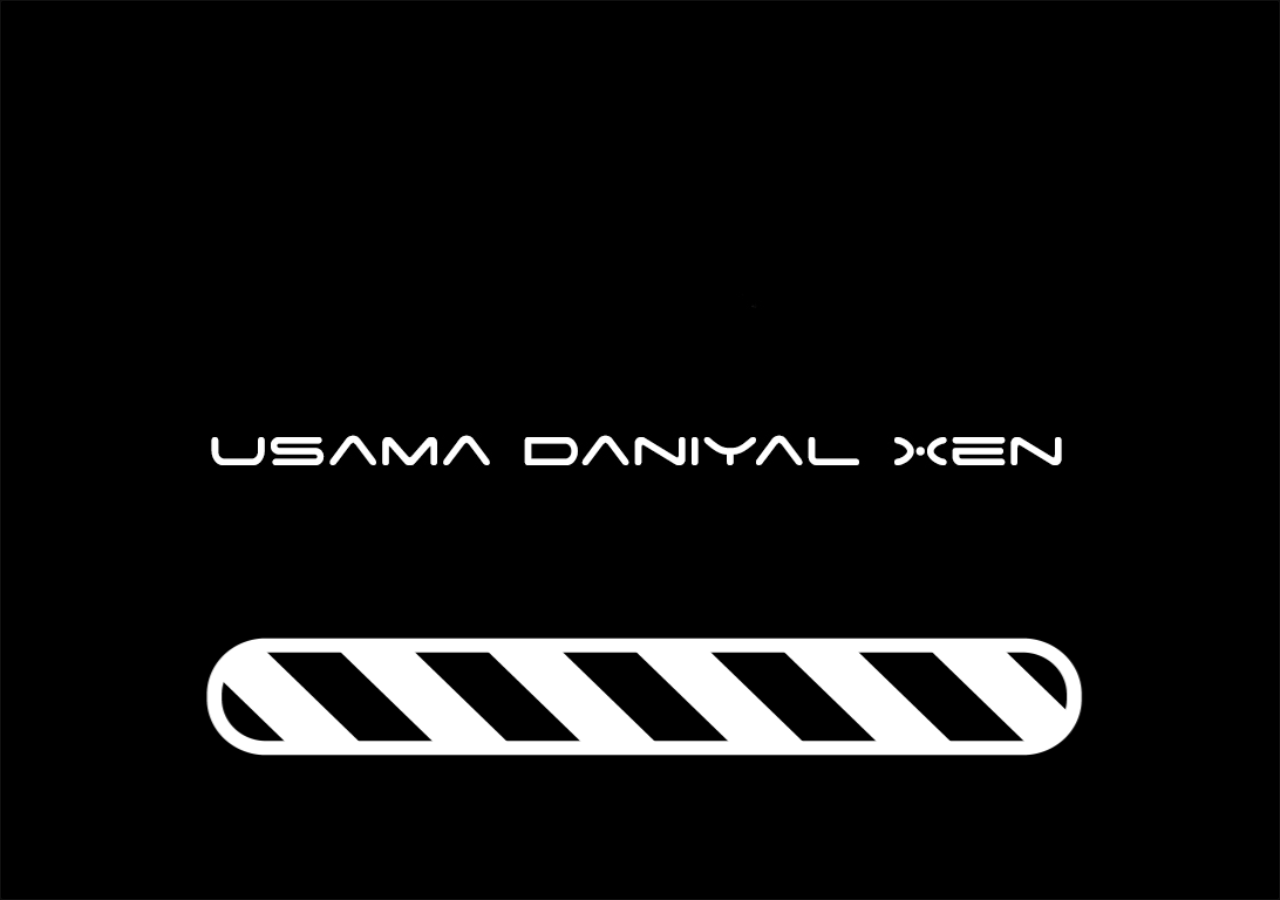
<file: ben-10-power-surge/index.html>
<!DOCTYPE HTML>
<html>
    <head>

    	<title>Ben 10 Power Surge - UDX</title>
    	<!-- Favicon -->
        <link rel="icon" href="assets/images/favicon.png" type="image/jpg">
        <meta name="viewport" content="width=device-width, initial-scale=1.0, maximum-scale=1.0, minimal-ui">
        <meta content="text/html;charset=utf-8" http-equiv="Content-Type">
        <meta content="utf-8" http-equiv="encoding">
        <meta http-equiv="X-UA-Compatible" content="IE=edge,chrome=1">
        <meta name="description" content="Ben 10 Power Surge - HTML5 Game">

        <!-- This is to enable fullscreen when you save the page as a bookmark to the phone desktop. -->
        <meta name="apple-mobile-web-app-capable" content="yes">
        <meta name="mobile-web-app-capable" content="yes">
        <meta name="apple-mobile-web-app-status-bar-style" content="black-translucent">

        <script src="js/libs/pixi/pixi.min.js"></script>
        <script src="js/libs/pixi/pixi-spine.min.js"></script>
        <script src="js/libs/pixi-particles.js"></script>
        <script src="js/libs/p2/p2.js"></script>
        <script src="js/libs/signals.min.js"></script>
        <script src="js/libs/greensock/TweenMax.min.js"></script>
        <script src="js/libs/howler.min.js"></script>
        <script src="js/libs/bowser/bowser.min.js"></script>
        <script src="js/libs/jquery-2.1.4.min.js"></script>

        <script src="p3.min.js"></script>
        <script src="bundle.min.js"></script>

        <style>
            body {
                background-image: none;
                background-color: #000000;
            }
            #game {
                position: absolute;
                width: 100%;
                height: 100%;
            }
        </style>
    </head>

    <body>
        <div id="game"></div>
        <script>
            var language = "en";
            var main = new Main(1024, 768);
            main.init();
        </script>
    </body>
</html>
</file>
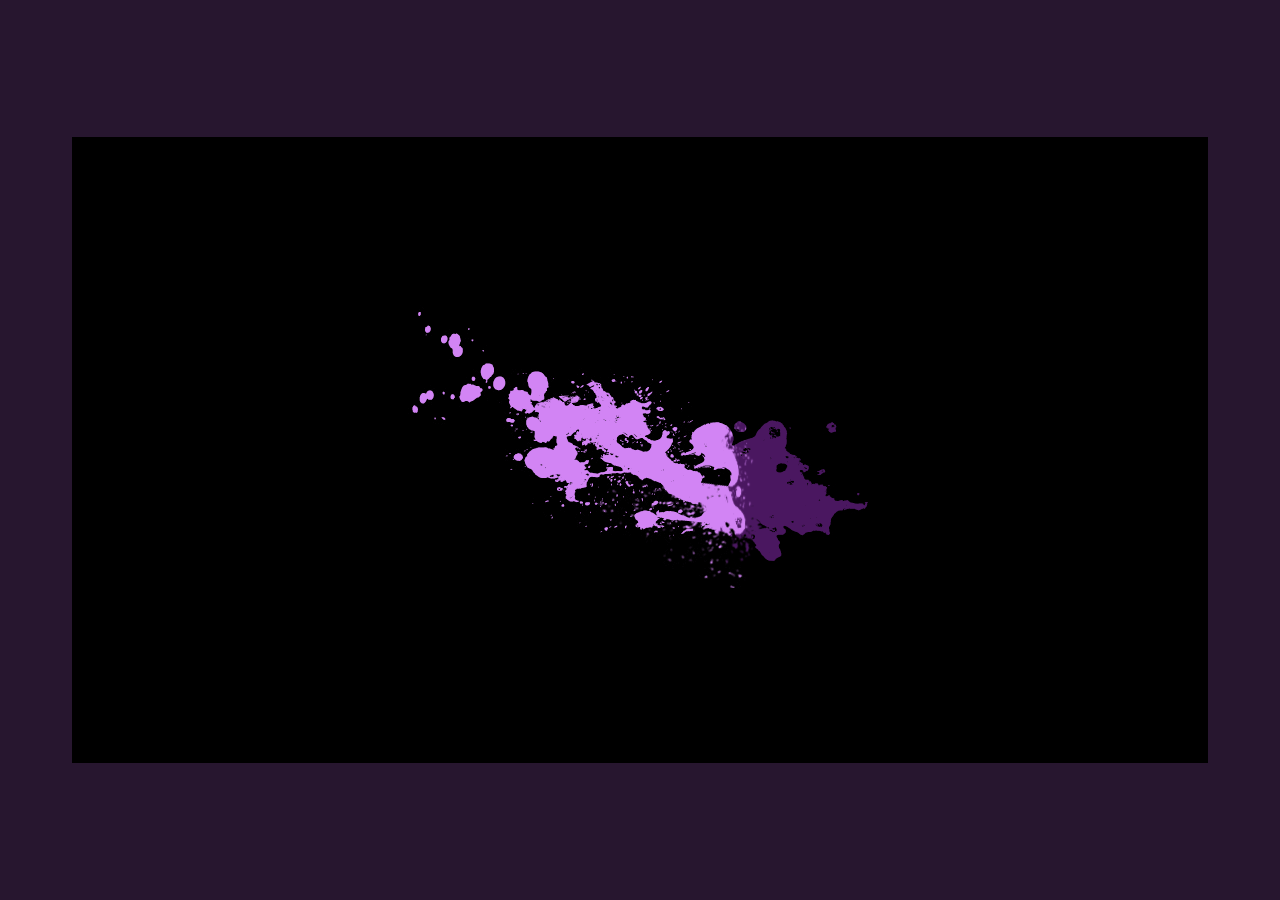
<file: isle-of-the-lost-rush/index.html>
<!DOCTYPE html>
<html lang="en">

<head>

	<!-- Meta Data's -->
	<meta http-equiv="X-UA-Compatible" content="IE=9" />    
    <meta charset="utf-8">
    <meta name="apple-mobile-web-app-capable" content="yes" />
    <meta name="apple-mobile-web-app-status-bar-style" content="black" />
    <meta name="viewport" content="minimal-ui, initial-scale=1, maximum-scale=1, width=device-width, user-scalable=no">
    <meta name="format-detection" content="telephone=no">
    <meta name="HandheldFriendly" content="true" />
    <meta name="description" content="Isle Of The Lost Rush - Descendants">
    <meta name="keywords" content="game, html5 game">

	<title>Isle Of The Lost Rush - Descendants - UDX</title>

	<!-- Favicon -->
 	<link rel="icon" href="media/images/favicon.png">

    <!-- #GAME CSS START# -->
    <link rel="stylesheet" type="text/css" href="css/reset.css">
    <link rel="stylesheet" type="text/css" href="css/style.css">
    <link rel="stylesheet" type="text/css" href="css/cleanup.css">

    <!-- #GAME CSS END# -->
    <style>
        #ios7 {
            display: none
        }
    </style>

    <!-- Prevent console.log crashes in IE! -->
    <script type="text/javascript">
        if (!window.console || !window.console.log) console = {
            log: function() {},
            error: function() {}
        };
    </script>

    <script type="text/javascript" src="gameContainer_30/require.min.js"></script>
    <script type="text/javascript" src="gameContainer_30/modules/Modules.min.js"></script>
    <script type="text/javascript" src="gameContainer_30/UI/UIObjects.min.js"></script>
    <script type="text/javascript" src="gameContainer_30/modules/suggestionengine/SuggestionEngine.min.js"></script>

</head>

<body>

    <!-- #GAME DIVS START# -->
    <div id="container" style="width:100%; height:100%; overflow:hidden;"></div>
    <!-- #GAME DIVS END# -->

    <!-- Begin iOS 7 HTML -->
    <div id="ios7">
        <div id="box">
            <div id="message">
                <img src="gameContainer/overlay/ios7fix/ios7-close-button.png" width="20" height="20" alt="Close Button" id="close-button">
                <img src="gameContainer/overlay/ios7fix/ios7-add-to-home-screen.png" width="60" height="60" alt="Add To Home Screen Button" id="add-button"> Tap <img src="gameContainer/overlay/ios7fix/ios7-options-button.png" width="19" height="26" alt="iOS 7 Options Button" id="options-button"> and then
                <br />
                <strong>Add to Home Screen</strong>
                <br /> for the best play experience.
            </div>
        </div>
        <center><img src="gameContainer/overlay/ios7fix/ios7-arrow.png" width="16" height="18" alt="Arrow">
        </center>
    </div>
    <!-- End iOS 7 HTML -->

    <!-- #GAME SCRIPTS START# -->
    <script type="text/javascript" src="js/game.js"></script>
    <!-- #GAME SCRIPTS END# -->

</body>

</html>
</file>
<file: isle-of-the-lost-rush/css/style.css>
/* 
 * HTML5 ✰ Boilerplate
 *
 * What follows is the result of much research on cross-browser styling. 
 * Credit left inline and big thanks to Nicolas Gallagher, Jonathan Neal,
 * Kroc Camen, and the H5BP dev community and team.
 *
 * Detailed information about this CSS: h5bp.com/css
 * 
 * ==|== normalize ==========================================================
 */


/* =============================================================================
   HTML5 display definitions
   ========================================================================== */


article, aside, details, figcaption, figure, footer, header, hgroup, nav, section { display: block; }
audio, canvas, video { display: inline-block; *display: inline; *zoom: 1; }
audio:not([controls]) { display: none; }
[hidden] { display: none; }

/* =============================================================================
   Base
   ========================================================================== */

/*
 * 1. Correct text resizing oddly in IE6/7 when body font-size is set using em units
 * 2. Force vertical scrollbar in non-IE
 * 3. Prevent iOS text size adjust on device orientation change, without disabling user zoom: h5bp.com/g
 */

html { font-size: 100%; -webkit-text-size-adjust: 100%; -ms-text-size-adjust: 100%; overflow: hidden !important;}

body { margin: 0; font-size: 13px; line-height: 1.231;  -ms-content-zooming: none; -ms-touch-action: none; }

body, button, input, select, textarea { font-family: sans-serif; color: #222; background: #F5F5F5; overflow: hidden;}

body {
  background:white;
 // background-image: url("http://mcdonalds-bigmac-2014-prod.s3.amazonaws.com/1-0-0/img/introBG.png");

}
/* 
 * Remove text-shadow in selection highlight: h5bp.com/i
 * These selection declarations have to be separate
 * Also: hot pink! (or customize the background color to match your design)
 */

::-moz-selection { background: #fe57a1; color: #fff; text-shadow: none; }
::selection { background: #fe57a1; color: #fff; text-shadow: none; }


/* =============================================================================
   Links
   ========================================================================== */

a { color: #00e; }
a:visited { color: #551a8b; }
a:hover { color: #06e; }
a:focus { outline: thin dotted; }

/* Improve readability when focused and hovered in all browsers: h5bp.com/h */
a:hover, a:active { outline: 0; }


/* =============================================================================
   Typography
   ========================================================================== */

abbr[title] { border-bottom: 1px dotted; }

b, strong { font-weight: bold; }

blockquote { margin: 1em 40px; }

dfn { font-style: italic; }

hr { display: block; height: 1px; border: 0; border-top: 1px solid #ccc; margin: 1em 0; padding: 0; }

ins { background: #ff9; color: #000; text-decoration: none; }

mark { background: #ff0; color: #000; font-style: italic; font-weight: bold; }

/* Redeclare monospace font family: h5bp.com/j */
pre, code, kbd, samp { font-family: monospace, monospace; _font-family: 'courier new', monospace; font-size: 1em; }

/* Improve readability of pre-formatted text in all browsers */
pre { white-space: pre; white-space: pre-wrap; word-wrap: break-word; }

q { quotes: none; }
q:before, q:after { content: ""; content: none; }

small { font-size: 85%; }

/* Position subscript and superscript content without affecting line-height: h5bp.com/k */
sub, sup { font-size: 75%; line-height: 0; position: relative; vertical-align: baseline; }
sup { top: -0.5em; }
sub { bottom: -0.25em; }


/* =============================================================================
   Lists
   ========================================================================== */

ul, ol { margin: 1em 0; padding: 0 0 0 40px; }
dd { margin: 0 0 0 40px; }
nav ul, nav ol { list-style: none; list-style-image: none; margin: 0; padding: 0; }


/* =============================================================================
   Embedded content
   ========================================================================== */

/*
 * 1. Improve image quality when scaled in IE7: h5bp.com/d
 * 2. Remove the gap between images and borders on image containers: h5bp.com/e 
 */

img { border: 0; -ms-interpolation-mode: bicubic; vertical-align: middle; }

/*
 * Correct overflow not hidden in IE9 
 */

svg:not(:root) { overflow: hidden; }


/* =============================================================================
   Figures
   ========================================================================== */

figure { margin: 0; }


/* =============================================================================
   Forms
   ========================================================================== */

form { margin: 0; }
fieldset { border: 0; margin: 0; padding: 0; }

/* Indicate that 'label' will shift focus to the associated form element */
label { cursor: pointer; }

/* 
 * 1. Correct color not inheriting in IE6/7/8/9 
 * 2. Correct alignment displayed oddly in IE6/7 
 */

legend { border: 0; *margin-left: -7px; padding: 0; }

/*
 * 1. Correct font-size not inheriting in all browsers
 * 2. Remove margins in FF3/4 S5 Chrome
 * 3. Define consistent vertical alignment display in all browsers
 */

button, input, select, textarea { font-size: 100%; margin: 0; vertical-align: baseline; *vertical-align: middle; }

/*
 * 1. Define line-height as normal to match FF3/4 (set using !important in the UA stylesheet)
 * 2. Correct inner spacing displayed oddly in IE6/7
 */

button, input { line-height: normal; *overflow: visible; }

/*
 * Reintroduce inner spacing in 'table' to avoid overlap and whitespace issues in IE6/7
 */

table button, table input { *overflow: auto; }

/*
 * 1. Display hand cursor for clickable form elements
 * 2. Allow styling of clickable form elements in iOS
 */

button, input[type="button"], input[type="reset"], input[type="submit"] { cursor: pointer; -webkit-appearance: button; }

/*
 * Consistent box sizing and appearance
 */

input[type="checkbox"], input[type="radio"] { box-sizing: border-box; }
input[type="search"] { -webkit-appearance: textfield; -moz-box-sizing: content-box; -webkit-box-sizing: content-box; box-sizing: content-box; }
input[type="search"]::-webkit-search-decoration { -webkit-appearance: none; }

/* 
 * Remove inner padding and border in FF3/4: h5bp.com/l 
 */

button::-moz-focus-inner, input::-moz-focus-inner { border: 0; padding: 0; }

/* 
 * 1. Remove default vertical scrollbar in IE6/7/8/9 
 * 2. Allow only vertical resizing
 */

textarea { overflow: auto; vertical-align: top; resize: vertical; }

/* Colors for form validity */
input:valid, textarea:valid {  }
input:invalid, textarea:invalid { background-color: #f0dddd; }


/* =============================================================================
   Tables
   ========================================================================== */

table { border-collapse: collapse; border-spacing: 0; }
td { vertical-align: top; }


/* ==|== primary styles =====================================================
   Author: 
   ========================================================================== */

/** Component based stuff. **/

body{
    width: 100%;
    height: 100%;
    overflow: hidden;
    position: absolute;
    top: 0px;
    left: 0px;

    /** Disable text selection **/
    -webkit-touch-callout: none;
    -webkit-user-select: none;
    -khtml-user-select: none;
    -moz-user-select: none;
    -ms-user-select: none;
    user-select: none;
}

.label{
    font-family: 'Abel', sans-serif;
    letter-spacing:0px;
    cursor: default;
}

a, a:visited{
    color:#999999;
    text-decoration: none;
}
a:hover{
    color:#666666;
}

select{
    font-family: 'Abel', sans-serif;
    height: 36px;
    font-size: 13px;
    padding-left: 10px !important;

    border: 1px solid #ececec;
    background-color: #ffffff;
    color: #8c8c8c;

    -webkit-appearance: none;
    -webkit-border-radius: 1px;

    vertical-align: middle !important;

    padding: 7px 0px;

    margin-left: 10px;
    outline: none;
}

select:focus
{
    border: 1px solid #aaaaaa;
}

input.textinput
{
    font-family: 'Abel', sans-serif;
    color: #8c8c8c;
    padding-left: 10px !important;
    border: 1px solid #ececec;
    background-color: #ffffff;
    height: 36px;

    outline: none;
}
input:focus
{
    border: 1px solid #aaaaaa;
}

textarea{
    font-family: 'Abel', sans-serif;
    padding: 10px !important;
    border: 1px solid #ececec;
    background-color: #ffffff;
    outline: none;
    color: #8c8c8c;
}

textarea:focus
{
    border: 1px solid #aaaaaa;
}


@media (orientation:landscape) {
    html.ipad.ios7 > body {
        position: fixed;
        bottom: 0;
        width:100%;
        height: 672px !important;
    }
}

#fallbackBg{
    position:absolute;
    display:block;
    width:100%;
    height:100%;
    top:0px;
    left:0px;
    background-image: url('../img/fallback/BG.jpg');
    background-size: 100%;
    -moz-background-size: 100%;
    -webkit-background-size: 100%;
}

#fallbackMessageNoJS{
    position:absolute;
    display:block;
    width:375px;
    height:587px;
    top:50%;
    left:50%;
    margin-left:-187px;
    margin-top:-293px;
    background-image: url('../img/fallback/message-nojs.png');
}

#fallbackMessageIE8{
    position:absolute;
    display:block;
    width:375px;
    height:587px;
    top:50%;
    left:50%;
    margin-left:-187px;
    margin-top:-293px;
    background-image: url('../img/fallback/message-ie8.png');
}

#fallbackMessageStock{
    position:absolute;
    display:block;
    width:266px;
    height:416px;
    top:50%;
    left:50%;
    margin-left:-133px;
    margin-top:-208px;
    background-image: url('../img/fallback/message-android.png');
}

/* ==|== non-semantic helper classes ========================================
   Please define your styles before this section.
   ========================================================================== */

/* For image replacement */
.ir { display: block; border: 0; text-indent: -999em; overflow: hidden; background-color: transparent; background-repeat: no-repeat; text-align: left; direction: ltr; }
.ir br { display: none; }

/* Hide from both screenreaders and browsers: h5bp.com/u */
.hidden { display: none !important; visibility: hidden; }

/* Hide only visually, but have it available for screenreaders: h5bp.com/v */
.visuallyhidden { border: 0; clip: rect(0 0 0 0); height: 1px; margin: -1px; overflow: hidden; padding: 0; position: absolute; width: 1px; }

/* Extends the .visuallyhidden class to allow the element to be focusable when navigated to via the keyboard: h5bp.com/p */
.visuallyhidden.focusable:active, .visuallyhidden.focusable:focus { clip: auto; height: auto; margin: 0; overflow: visible; position: static; width: auto; }

/* Hide visually and from screenreaders, but maintain layout */
.invisible { visibility: hidden; }

/* Contain floats: h5bp.com/q */ 
.clearfix:before, .clearfix:after { content: ""; display: table; }
.clearfix:after { clear: both; }
.clearfix { zoom: 1; }



/* ==|== media queries ======================================================
   PLACEHOLDER Media Queries for Responsive Design.
   These override the primary ('mobile first') styles
   Modify as content requires.
   ========================================================================== */

@media only screen and (min-width: 480px) {
  /* Style adjustments for viewports 480px and over go here */

}

@media only screen and (min-width: 768px) {
  /* Style adjustments for viewports 768px and over go here */

}



/* ==|== print styles =======================================================
   Print styles.
   Inlined to avoid required HTTP connection: h5bp.com/r
   ========================================================================== */
 
@media print {
  * { background: transparent !important; color: black !important; text-shadow: none !important; filter:none !important; -ms-filter: none !important; } /* Black prints faster: h5bp.com/s */
  a, a:visited { text-decoration: underline; }
  a[href]:after { content: " (" attr(href) ")"; }
  abbr[title]:after { content: " (" attr(title) ")"; }
  .ir a:after, a[href^="javascript:"]:after, a[href^="#"]:after { content: ""; }  /* Don't show links for images, or javascript/internal links */
  pre, blockquote { border: 1px solid #999; page-break-inside: avoid; }
  thead { display: table-header-group; } /* h5bp.com/t */
  tr, img { page-break-inside: avoid; }
  img { max-width: 100% !important; }
  @page { margin: 0.5cm; }
  p, h2, h3 { orphans: 3; widows: 3; }
  h2, h3 { page-break-after: avoid; }
}
</file>
<file: isle-of-the-lost-rush/css/cleanup.css>
#leftnavigation{
	display:none !important;
}

#page_footer{
	display:none !important;
}

#top_wrapper{
	display:none !important;
}

#main_content_segment{
	display:none !important;
}

#content_section{
	display:none !important;
}

#document_wrapper{
	display:none !important;
}

#nav{
    display:none !important;
}

/* Seems to be mobile only template. */
#mast{
    display:none !important;
}

#mast{
    display:none !important;
}

#cookieMessage{
    display:none !important;
}

#wrapper{
    width: 100% !important;
    height: 100% !important;
}
</file>
